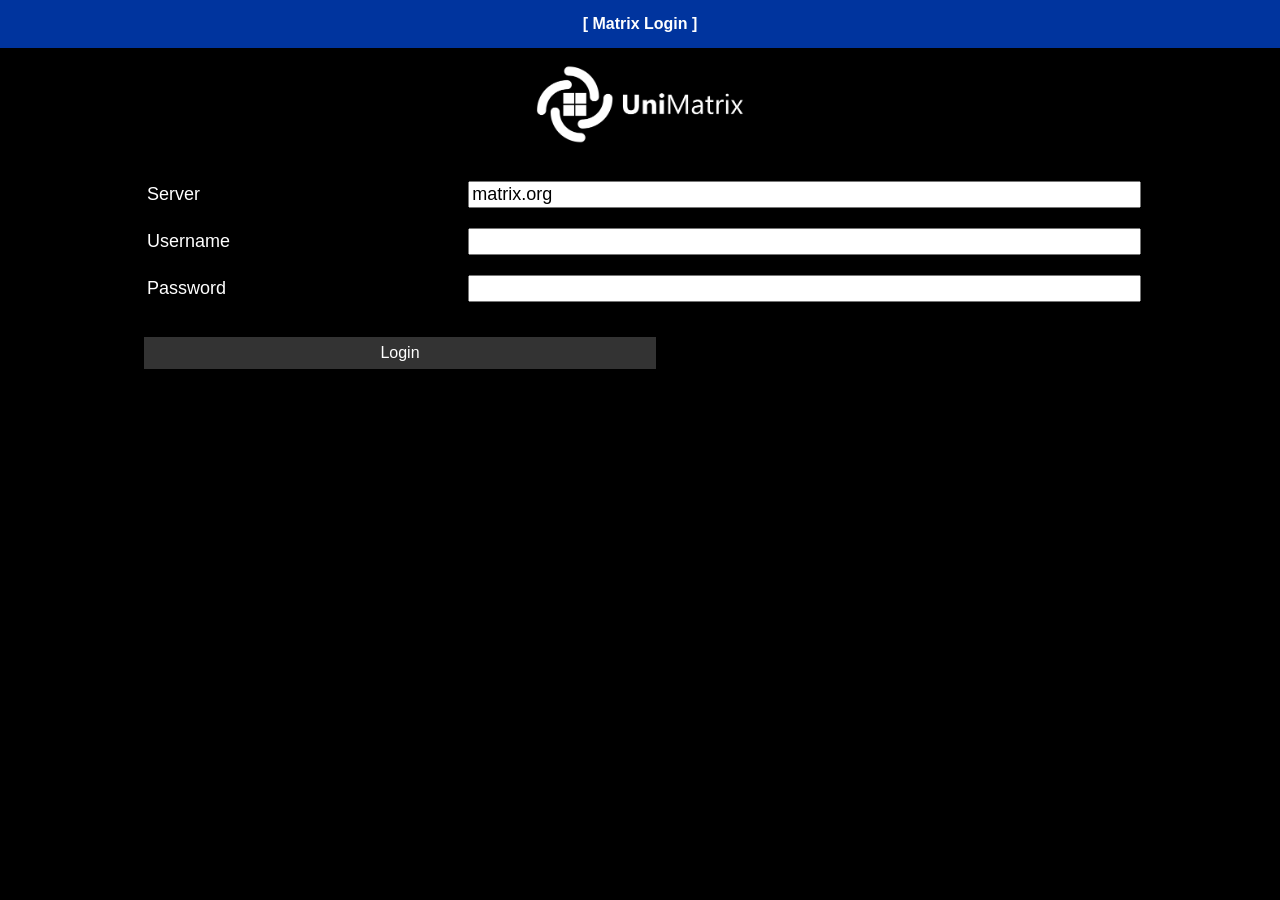
<file: UniMatrix/index.html>
﻿<!DOCTYPE html>
<html>
<head>
    <meta charset="utf-8" />
    <title>UniMatrix</title>
    <link href="css/default.css" rel="stylesheet" />

    <link rel="icon" type="image/png" href="favicons/favicon-96x96.png" sizes="96x96" />
    <link rel="icon" type="image/svg+xml" href="favicons/favicon.svg" />
    <link rel="shortcut icon" href="favicons/favicon.ico" />
    <link rel="apple-touch-icon" sizes="180x180" href="favicons/apple-touch-icon.png" />
    <meta name="apple-mobile-web-app-title" content="UniMatrix" />
    <link rel="manifest" href="favicons/site.webmanifest" />
    <meta name="apple-mobile-web-app-capable" content="yes">
    <meta name="mobile-web-app-capable" content="yes">
    <meta name="viewport" content="width=device-width, initial-scale=1.0, maximum-scale=1.0, user-scalable=no">
    <meta name="apple-mobile-web-app-status-bar-style" content="black-translucent">
</head>
<body>
    <div id="header">
        <div id="header_mainbutton"><img src="images/menu.png" onclick="toggleSidemenu()" /></div>
        <div id="header_avatar"></div>
        <div id="header_text"></div>
    </div>
    <div id="sidemenu">
        <div id="newchat" class="menuitem" onclick="openCreateRoomDialog()"><img src="images/new.png" />Create room</div>
        <div id="settings" class="menuitem" onclick="openSettings()"><img src="images/settings.png" />Settings</div>
        <!--<div id="sync" class="menuitem" onclick="syncClient()"><img src="images/sync.png" />Sync now</div>-->
        <!--<div id="about" class="menuitem"><img src="images/help.png" />About</div>-->
        <div id="logout" class="menuitem" onclick="logoutUser()"><img src="images/logout.png" />Logout</div>
        <div id="version"></div>
    </div>
    <div id="channellist"></div>
    <div id="room">
        <div id="roomcontent"></div>
        <div id="roominput"></div>
    </div>
    <div id="roominfo">
        <div id="roominfo_avatar_container">
            <div id="roominfo_avatar_imagearea"></div>
        </div>
        <div id="roominfo_content">
            <div id="roominfo_alias"></div>
            <div id="roominfo_membercount"></div>
        </div>
    </div>
    <div id="createRoomDialog"></div>
    <div id="settingsmenu"></div>
    <div id="loginmenu">
        <div id="login_logo"><img src="images/unimatrix_banner.png" /></div>
        <div id="input_customserver">
            <table id="logintable">
                <tr>
                    <td><span class="login_label">Server</span></td>
                    <td><input type="text" id="login_server" class="login_input" name="login_server" size="15" value="matrix.org" /></td>
                </tr>
                <tr>
                    <td><span class="login_label">Username</span></td>
                    <td><input type="text" id="login_username" class="login_input" name="login_username" size="15" /></td>
                </tr>
                <tr>
                    <td><span class="login_label">Password</span></td>
                    <td><input type="password" id="login_password" class="login_input" name="login_password" size="15" /></td>
                </tr>
            </table>
            <div id="login_button" class="wbutton" onclick="checkLogindata()">Login</div>
            <div id="login_notification"></div>
        </div>
        <div id="loginmisc"></div>
    </div>
    <div id="activityicon"><img src="images/activity_on.gif" /></div>
    <div id="syncled"></div>
    <script src="js/jquery-3.7.1.min.js"></script>
    <script src="js/main.js"></script>
</body>
</html>
</file>
<file: UniMatrix/css/default.css>
﻿@font-face {
    font-family: mySegoeEmoji;
    src: url("css/seguiemj-1.45-3d.ttf");
}

body {
    /* Uncomment this to enable scrolling and zooming
  touch-action: manipulation;
  */
    background-color: black;
    color: white;
    font-family: Segoe, 'Segoe-UI', Arial, Helvetica, sans-serif;
}

#header {
    position: fixed;
    top: 0px; 
    left: 0px;
    width: 100%;
    height: 3em;
    font-size: 1em;
    background-color: Highlight;
    font-weight: bold;
    text-align: center;
}

#header_mainbutton {
    padding: 1em;
    height: 1em;
    width: 1em;
    float: left;
}

#header_mainbutton:hover {
    cursor: pointer;
}

#header_mainbutton img {
    height: 1em;
    width: 1em;
}

#header_text {
    line-height: 3em;
    margin-left: 3em;
    margin-right: 3em;
}

#header_avatar {
    height: 3em;
    width: 3em;
    float: right;
}

#header:hover {
    cursor: pointer;
}

#header_avatar img {
    height: 100%;
    width: 100%;
}

.generic_avatar {
    margin: 0.05em;
    width: 1.4em;
    height: 1.4em;
    text-align: center;
    line-height: 1.4em;
    font-size: 2em;
    border-radius: 0.25em 0em 0em 0.25em;
}

.generic_avatar_header {
    width: 1.5em;
    height: 1.5em;
    text-align: center;
    line-height: 1.5em;
    font-size: 2em;
}

#generic_avatar_header img {
    height: 100%;
}

.generic_avatar_info {
    position: absolute;
    left: 50%;
    width: 1.5em;
    height: 1.5em;
    margin-left: -0.75em;
    text-align: center;
    line-height: 1.5em;
    font-size: 8em;
}

#sidemenu {
    position:fixed;
    top: 3em;
    bottom: 0px;
    left: 0px;
    width: 15em;
    z-index: 100;
    background-color: #222;
    display: none;
    border-right: 1px solid #444;
}

.menuitem {
    height: 2em;
    width: 100%;
    line-height: 2em;
    padding-top: 1em;
    padding-bottom: 1em;
}

.menuitem:hover {
    background-color: #333;
    cursor: pointer;
}

.menuitem img {
    height: 1.6em;
    margin-top: 0.2em;
    margin-left: 1em;
    margin-right: 1em;
    float: left;
}

#version {
    position: absolute;
    bottom: 0px;
    left: 0px;
    width: 100%;
    height: 2em;
    line-height: 2em;
}

#channellist {
    position: fixed;
    top: 4em;
    bottom: 0px;
    left: 0px;
    right: 0px;
    overflow-x: hidden;
    overflow-y: scroll;
    z-index: 10;
}

.channel {
    background-color: #333;
    margin-bottom: 1em;
    margin-left: 1em;
    border-radius: 0.5em;
    margin-right: 1em;
}

.channel:hover {
    background-color: #444;
    cursor: pointer;
}

.channelavatar {
    height: 3em;
    width: 3em;
    float: left;
    border-radius: 0.5em 0em 0em 0.5em;
}

.channelavatar img {
    margin: 0.1em;
    height: 2.8em;
    width: 2.8em;
    border-radius: 0.5em 0em 0em 0.5em;
}

.channelname {
    padding: 1em;
    height: 1em;
    width: 100%;
    margin-left: 3em;
}

#room {
    position: fixed;
    top: 4em;
    bottom: 0px;
    left: 0px;
    right: 0px;
    z-index: 20;
    background-color: black;
    display: none;
}

#roomcontent {
    position: absolute;
    top: 0px;
    left: 0px;
    right: 0px;
    bottom: 3em;
    overflow-y: scroll;
    overflow-x: hidden;
}

#roominput {
    position: absolute;
    left: 0px;
    right: 0px;
    bottom: 0px;
    background-color: #222;
}

#roominfo {
    position: fixed;
    top: 4em;
    bottom: 0px;
    left: 0px;
    right: 0px;
    z-index: 30;
    background-color: black;
    display: none;
}

#roominfo_avatar_container {
    height: 12em;
    width: 100%;
    text-align: center;
}

#roominfo_avatar_imagearea {
    position: absolute;
    left: 50%;
    margin-left: -6em;
    height: 12em;
    width: 12em;
}

#roominfo_avatar_imagearea img {
    height: 100%;
    width: 100%;
}

#roominfo_avatar img {
    height: 100%;
}

#roominfo_content {
    text-align: center;
}

#roominfo_alias {
    margin:1em;
}

#messageinput {
    position: absolute;
    left: 40px;
    top: 0.5em;
    bottom: 0.5em;
    right: 4em;
}

#messagebutton {
    width: 2em;
    height: 2em;
    padding: 0.5em;
    float: right;
    background-color: Highlight;
    opacity: 0.8;
}

#messagebutton:hover {
    opacity: 1.0;
    cursor: pointer;
}

#messagebutton img {
    width: 100%;
    height: 100%;
}

.message {
    padding: 1em;
    background-color: #333;
    margin-bottom: 1em;
    margin-left: 1em;
    border-radius: 0.5em;
    margin-right: 1em;
}

.mymessage {
    padding: 1em;
    background-color: Highlight;
    margin-bottom: 1em;
    margin-left: 1em;
    border-radius: 0.5em;
    margin-right: 1em;
}

.timestamp {
    margin-top: 1em;
    font-size: 0.7em;
    text-align: right;
}

#settingsmenu {
    position: fixed;
    top: 4em;
    bottom: 0px;
    left: 0px;
    right: 0px;
    z-index: 110;
    background-color: black;
    display: none;
}

.settingitem {
    padding: 1em;
    background-color: #222;
    margin-bottom: 1em;
    margin-left: 1em;
    border-radius: 0.5em;
    margin-right: 1em;
}

.settingitem_active {
    padding: 1em;
    background-color: #333;
    margin-bottom: 1em;
    margin-left: 1em;
    border-radius: 0.5em;
    margin-right: 1em;
}

.settingitem_active:hover {
    cursor: pointer;
    background-color: #444;
}

#settingdialog {
    position: fixed;
    padding: 1em;
    top: 30%;
    left: 20%;
    right: 20%;
    border: 1px solid grey;
    background-color: #000;
    z-index: 30;
    display: none;
}

#settingdialog input {
    width: 100%;
    font-size: 1.5em;
    margin-bottom: 1em;
}

#settingdialog button {
    width: 100%;
    font-size: 1.5em;
}

#activityicon {
    position: fixed;
    left: 10px;
    bottom: 10px;
    height: 20px;
    width: 20px;
    z-index: 400;
    display: none;
}

#activityicon img {
    height: 100%;
    width: 100%;
}

#syncled {
    position: fixed;
    left: 0px;
    bottom: 0px;
    width: 0.5em;
    height: 0.5em;
    z-index: 400;
}

#loginmenu {
    position: fixed;
    top: 4em;
    bottom: 0px;
    left: 0px;
    right: 0px;
    z-index: 300;
    background-color: black;
    display: none;
}

#login_logo {
    height: 5em;
    width: 100%;
    text-align: center;
}

#login_logo img {
    height: 100%;
}

.loginitem {
    padding: 1em;
    background-color: #222;
    margin-bottom: 1em;
    margin-left: 1em;
    border-radius: 0.5em;
    margin-right: 1em;
    text-align: center;
}

.loginitem:hover {
    background-color: #333;
    cursor: pointer;
}

/* LOGIN FORM start */

#input_customserver {
    margin-top: 1em;
    margin-left: 10%;
    width: 80%;
    font-size: 18px;
}

#logintable {
    border-spacing: 1em;
    width: 100%;
}

.login_label {
    font-size: 18px;
    line-height: 18px;
}

.login_input {
    font-size: 18px;
    line-height: 18px;
    width: 100%;
}

.wbutton {
    width: 50%;
    height: 2em;
    margin-top: 1em;
    margin-right: 1em;
    margin-left: 1em;
    margin-bottom: 1em;
    font-size: 16px;
    line-height: 2em;
    text-align: center;
    background-color: #333;
    cursor: pointer;
}

#login_notification {
    margin-top: 2em;
    margin-left: 1em;
    width: 90%;
    color: red;
}

.wbutton:hover {
    background-color: #555;
}

/* LOGIN FORM end */

#createRoomDialog {
    position: fixed;
    top: 4em;
    bottom: 0px;
    left: 0px;
    right: 0px;
    z-index: 290;
    background-color: black;
    display: none;
}

#createroom_notification {
    margin-top: 2em;
    margin-left: 1em;
    width: 90%;
    color: red;
}
</file>
